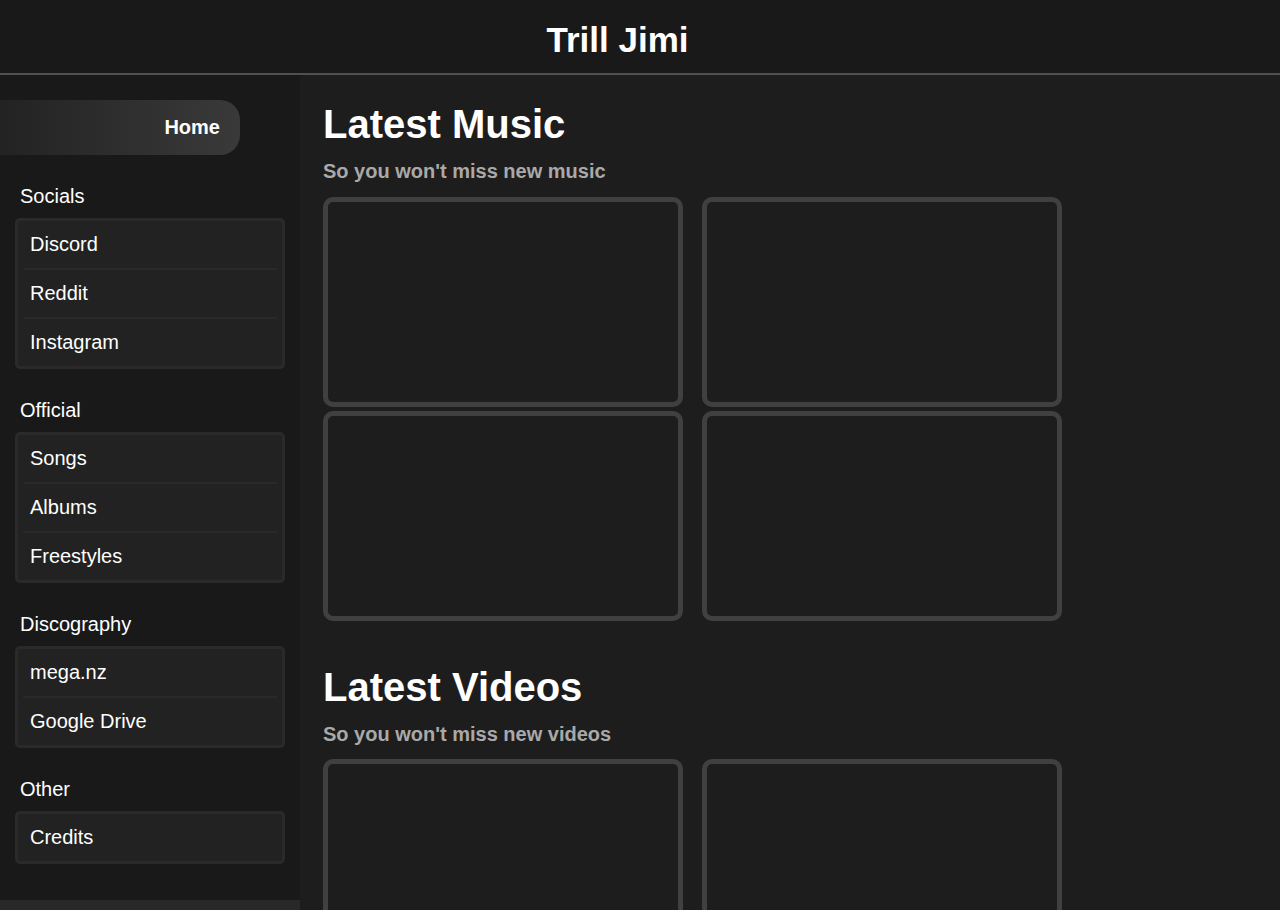
<file: index.html>
<!DOCTYPE html>
<html lang="en">
<head>
    <meta charset="UTF-8">
    <meta name="viewport" content="width=device-width, initial-scale=1.0">
    <meta name="description" content="The Official Trill Jimi Website">
    <title>Trill Jimi</title>
    <link rel="icon" href="./Logo/logo.png">
    <link rel="stylesheet" media="only screen and (orientation: landscape)" href="index.css">
    <link rel="stylesheet" media="only screen and (orientation: portrait)" href="mobile.css">
</head>

<body>
    <div class="header">
        <img src="./Essentials/Menu.png" onclick="openside()" id="menu">
        <img src="./Essentials/Close.png" onclick="closeside()" id="close">
        <h1>Trill Jimi</h1>
    </div>

    <div id="side-section-left">

        <button class="home_btn" onclick="btn_clicked('./Home/home.html')">Home</button>
        <h3 class="side-font">Socials</h3>
        <ul>
            <a href="https://discord.gg/Ps3us66R5z" target="_blank"><li>Discord</li></a>
            <hr>
            <a href="https://www.reddit.com/r/TrillJimi/" target="_blank"><li>Reddit</li></a>
            <hr>
            <a href="https://www.instagram.com/trilljimi/" target="_blank"><li>Instagram</li></a>
        </ul>

        <h3 class="side-font">Official</h3>
        <ul>
            <li onclick="btn_clicked('./Official/Songs/Songs.html')">Songs</li>
            <hr>
            <li onclick="btn_clicked('./Official/Albums/Albums.html')">Albums</li>
            <hr>
            <li onclick="btn_clicked('./Official/Freestyles/Freestyles.html')">Freestyles</li>
        </ul>

        <h3 class="side-font">Discography</h3>
        <ul>
            <a href="https://mega.nz/folder/eKJRCAIB#QG4e39N391VVx_BhRvH5bg" target = "_blank"><li>mega.nz</li></a>
            <hr>
            <a href="https://drive.google.com/drive/u/4/folders/16apwChkjEcjINLIx7pGTTcuiFfjxtSHb" target = "_blank"><li>Google Drive</li></a>
        </ul>

        <h3 class="side-font">Other</h3>
        <ul>
            <li onclick="btn_clicked('./Other/Credits/Credits.html')">Credits</li>
        </ul>
        <br>

    </div>

    <div class="main">
        <iframe src="./Home/home.html" frameborder="0" id="ifrm"></iframe>
    </div>

    <script>

        function openside() {
            document.getElementById("side-section-left").style.width = "100%";
            document.getElementById("close").style.display = "block"; 
            document.getElementById("menu").style.display = "none";
        }

        function closeside() {
            document.getElementById("side-section-left").style.width = "0%"; 
            document.getElementById("menu").style.display = "block";
            document.getElementById("close").style.display = "none";
        }

        function btn_clicked(link) {
            document.getElementById('ifrm').src = link;
            if (window.innerHeight > window.innerWidth) {
                closeside()
            }
        }

    </script>

</body>
</html>
</file>
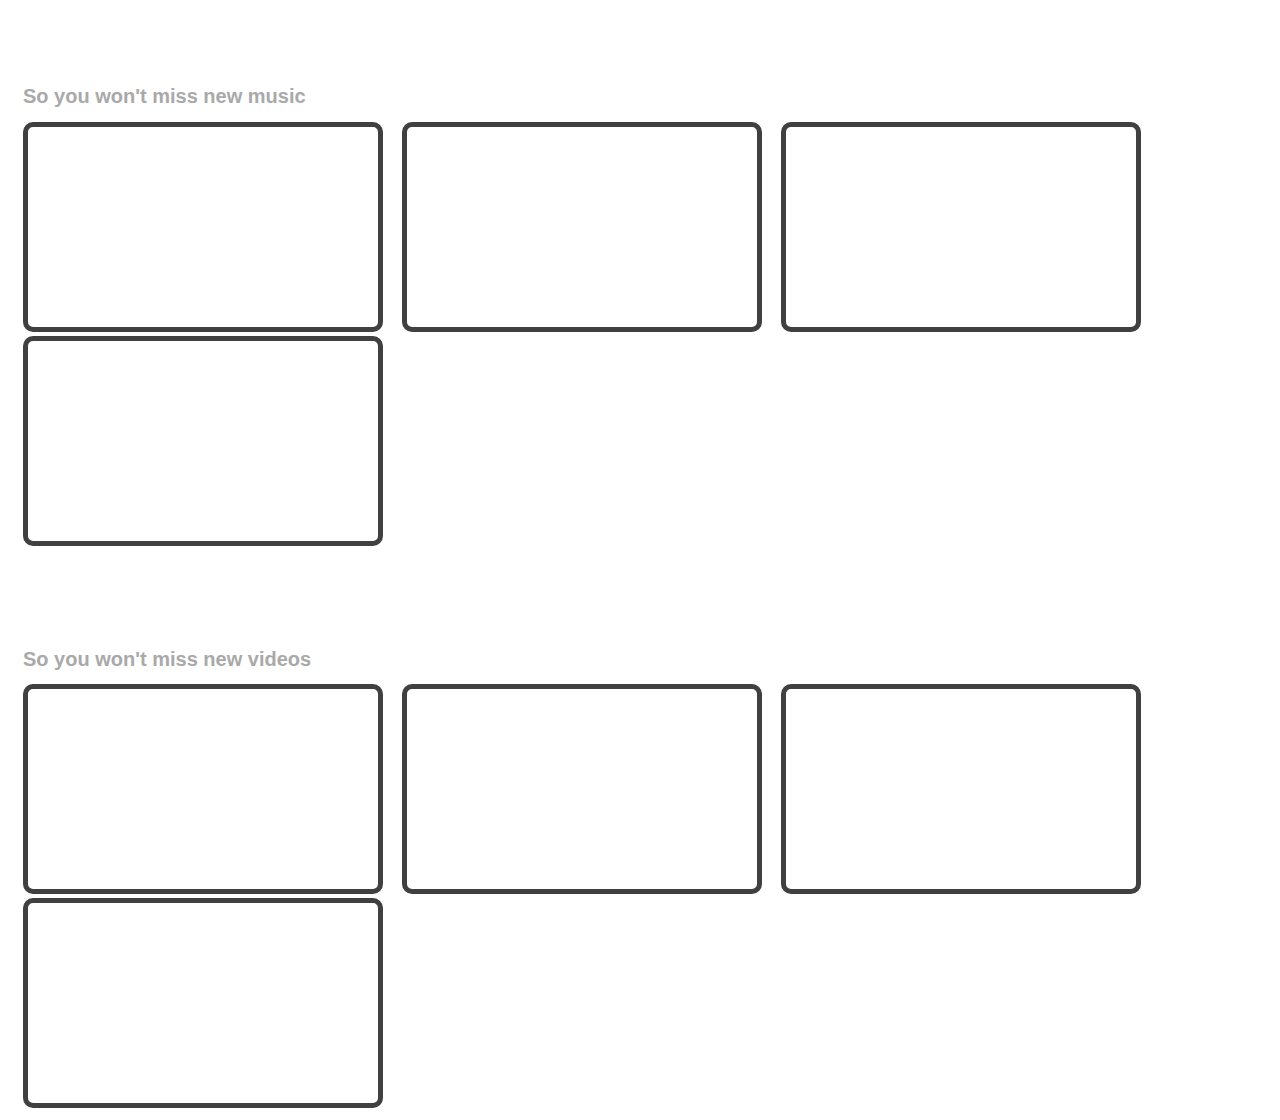
<file: home.html>
<!DOCTYPE html>
<html lang="en">
<head>
    <meta charset="UTF-8">
    <meta http-equiv="X-UA-Compatible" content="IE=edge">
    <meta name="viewport" content="width=device-width, initial-scale=1.0">
    <title>Home</title>
    <link rel="stylesheet" href="./home.css">
</head>
<body>
    <h1 class="new_music_txt">Latest Music</h1>
    <h1 class="caption">So you won't miss new music</h1>
    <div class="new_vids">
        <iframe width="350" height="200" src="https://www.youtube.com/embed/eTu8jm7jOX0" title="YouTube video player" frameborder="0" allow="accelerometer; autoplay; clipboard-write; encrypted-media; gyroscope; picture-in-picture" allowfullscreen class="new"></iframe>
        <iframe width="350" height="200" src="https://www.youtube.com/embed/4bTyl_0v5L0" title="YouTube video player" frameborder="0" allow="accelerometer; autoplay; clipboard-write; encrypted-media; gyroscope; picture-in-picture" allowfullscreen class="new"></iframe>
        <iframe width="350" height="200" src="https://www.youtube.com/embed/OudeVCvCdgk" title="YouTube video player" frameborder="0" allow="accelerometer; autoplay; clipboard-write; encrypted-media; gyroscope; picture-in-picture" allowfullscreen class="new"></iframe>
        <iframe width="350" height="200" src="https://www.youtube.com/embed/l1FdK-GQDeA" title="YouTube video player" frameborder="0" allow="accelerometer; autoplay; clipboard-write; encrypted-media; gyroscope; picture-in-picture" allowfullscreen class="new"></iframe>

        <h1 class="under_text">Latest Videos</h1>
    <h1 class="caption">So you won't miss new videos</h1>
    <div class="new_vids">
        <iframe width="350" height="200" src="https://www.youtube.com/embed/qvP0SUCO6_k" title="YouTube video player" frameborder="0" allow="accelerometer; autoplay; clipboard-write; encrypted-media; gyroscope; picture-in-picture" allowfullscreen class="new"></iframe>
        <iframe width="350" height="200" src="https://www.youtube.com/embed/AkrNxeGsobM" title="YouTube video player" frameborder="0" allow="accelerometer; autoplay; clipboard-write; encrypted-media; gyroscope; picture-in-picture" allowfullscreen class="new"></iframe>
        <iframe width="350" height="200" src="https://www.youtube.com/embed/cg2OXNsQwZI" title="YouTube video player" frameborder="0" allow="accelerometer; autoplay; clipboard-write; encrypted-media; gyroscope; picture-in-picture" allowfullscreen class="new"></iframe>
        <iframe width="350" height="200" src="https://www.youtube.com/embed/zs3EiZrj4hI" title="YouTube video player" frameborder="0" allow="accelerometer; autoplay; clipboard-write; encrypted-media; gyroscope; picture-in-picture" allowfullscreen class="new"></iframe>
</div>
</body>
</html>
</file>
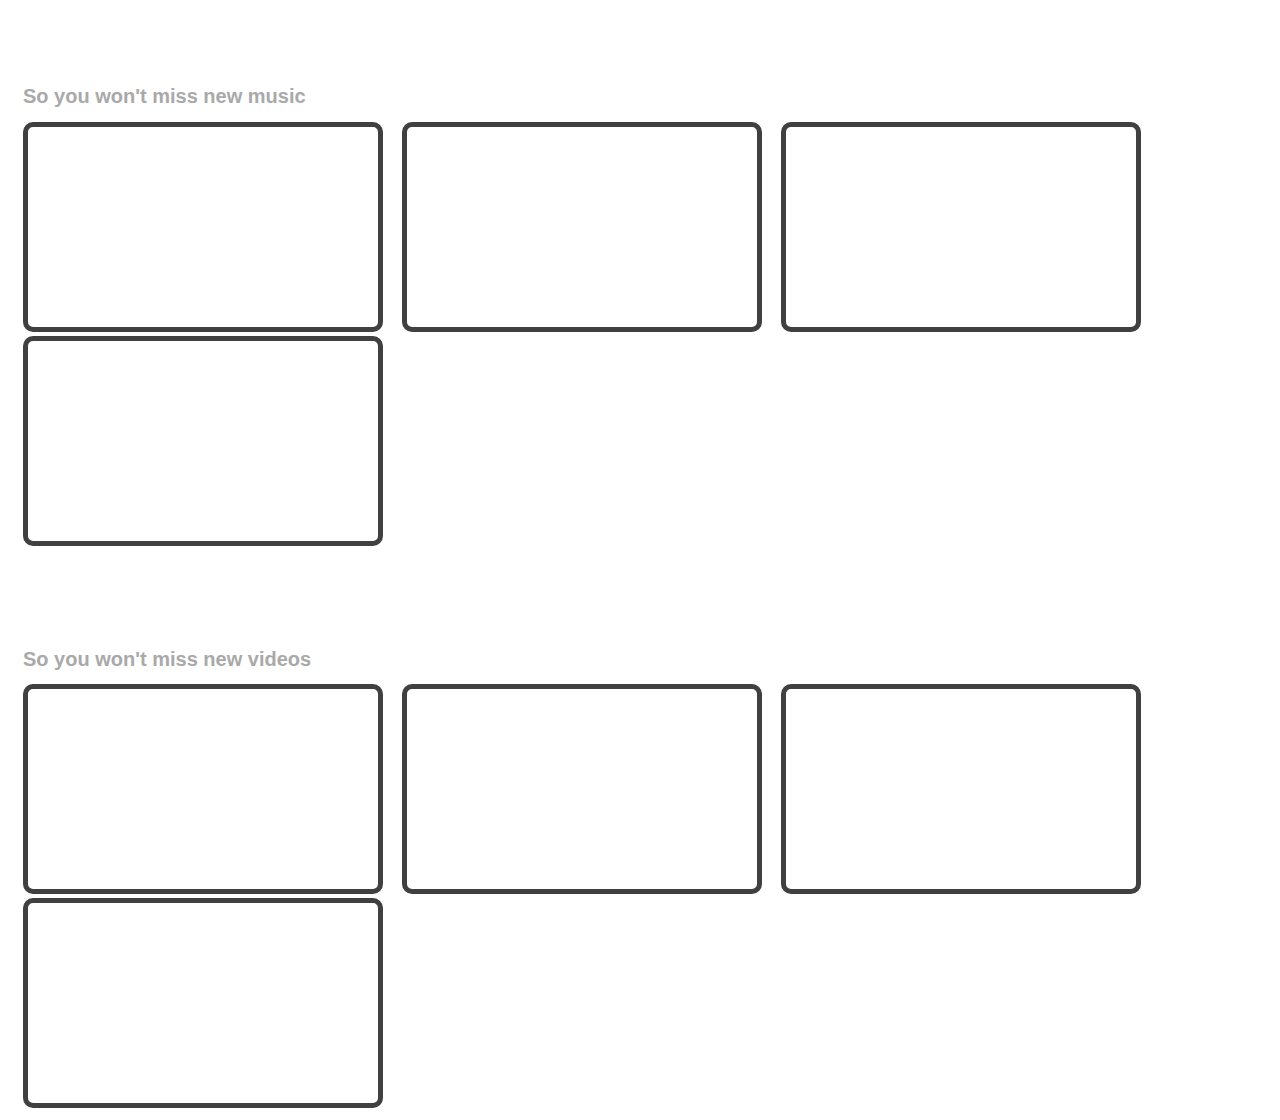
<file: Home/home.html>
<!DOCTYPE html>
<html lang="en">
<head>
    <meta charset="UTF-8">
    <meta http-equiv="X-UA-Compatible" content="IE=edge">
    <meta name="viewport" content="width=device-width, initial-scale=1.0">
    <title>Home</title>
    <link rel="stylesheet" href="./home.css">
</head>
<body>
    <h1 class="new_music_txt">Latest Music</h1>
    <h1 class="caption">So you won't miss new music</h1>
    <div class="new_vids">
        <iframe width="350" height="200" src="https://www.youtube.com/embed/eTu8jm7jOX0" title="YouTube video player" frameborder="0" allow="accelerometer; autoplay; clipboard-write; encrypted-media; gyroscope; picture-in-picture" allowfullscreen class="new"></iframe>
        <iframe width="350" height="200" src="https://www.youtube.com/embed/4bTyl_0v5L0" title="YouTube video player" frameborder="0" allow="accelerometer; autoplay; clipboard-write; encrypted-media; gyroscope; picture-in-picture" allowfullscreen class="new"></iframe>
        <iframe width="350" height="200" src="https://www.youtube.com/embed/OudeVCvCdgk" title="YouTube video player" frameborder="0" allow="accelerometer; autoplay; clipboard-write; encrypted-media; gyroscope; picture-in-picture" allowfullscreen class="new"></iframe>
        <iframe width="350" height="200" src="https://www.youtube.com/embed/l1FdK-GQDeA" title="YouTube video player" frameborder="0" allow="accelerometer; autoplay; clipboard-write; encrypted-media; gyroscope; picture-in-picture" allowfullscreen class="new"></iframe>
    </div>
        <h1 class="under_text">Latest Videos</h1>
    <h1 class="caption">So you won't miss new videos</h1>
    <div class="new_vids">
        <iframe width="350" height="200" src="https://www.youtube.com/embed/qvP0SUCO6_k" title="YouTube video player" frameborder="0" allow="accelerometer; autoplay; clipboard-write; encrypted-media; gyroscope; picture-in-picture" allowfullscreen class="new"></iframe>
        <iframe width="350" height="200" src="https://www.youtube.com/embed/AkrNxeGsobM" title="YouTube video player" frameborder="0" allow="accelerometer; autoplay; clipboard-write; encrypted-media; gyroscope; picture-in-picture" allowfullscreen class="new"></iframe>
        <iframe width="350" height="200" src="https://www.youtube.com/embed/cg2OXNsQwZI" title="YouTube video player" frameborder="0" allow="accelerometer; autoplay; clipboard-write; encrypted-media; gyroscope; picture-in-picture" allowfullscreen class="new"></iframe>
        <iframe width="350" height="200" src="https://www.youtube.com/embed/zs3EiZrj4hI" title="YouTube video player" frameborder="0" allow="accelerometer; autoplay; clipboard-write; encrypted-media; gyroscope; picture-in-picture" allowfullscreen class="new"></iframe>
    </div>
</div>
</body>
</html>
</file>
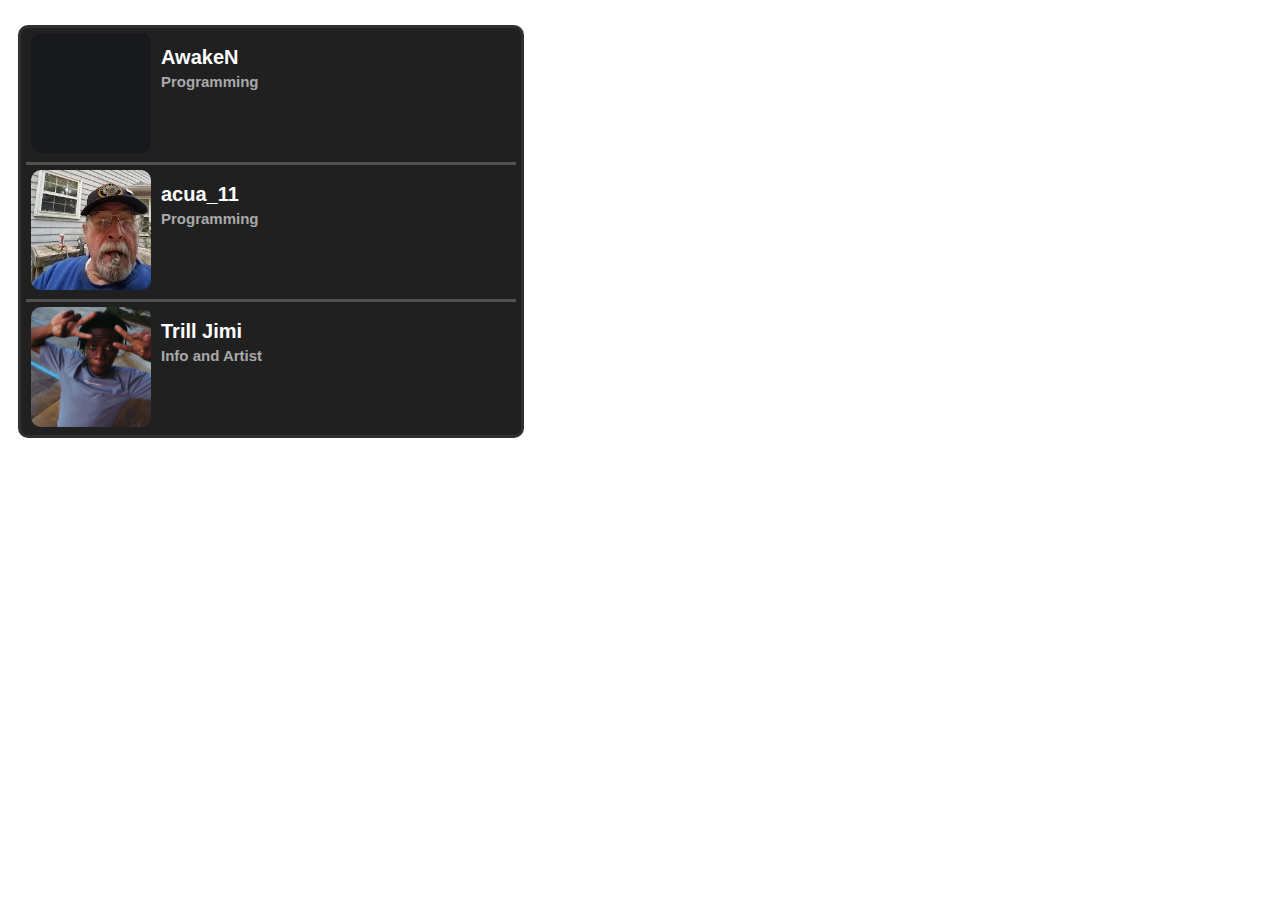
<file: Other/Credits/Credits.html>
<!DOCTYPE html>
<html lang="en">
<head>
    <meta charset="UTF-8">
    <meta http-equiv="X-UA-Compatible" content="IE=edge">
    <meta name="viewport" content="width=device-width, initial-scale=1.0">
    <title>Credits</title>
    <link rel="stylesheet" href="./Credits.css">
    <link rel="stylesheet" media="only screen and (orientation: portrait)" href="./mobile.css">
</head>
<body>
    <div class="creds">

        <a href="https://www.instagram.com/ethanpz3/" target="_blank"><div class="name"><img src="./Screenshot 2022-04-22 210047.png"><h1>AwakeN</h1><h3>Programming</h3></div></a>
        <hr>
        <div class="name"><img src="./sClnrIwM_400x400.jpg"><h1>acua_11</h1><h3>Programming</h3></div>
        <hr>
        <a href="https://www.instagram.com/trilljimi/" target="_blank"><div class="name"><img src="./avatars-PjGONIOI8sGIeBbH-nsShzA-t500x500.jpg"><h1>Trill Jimi</h1><h3>Info and Artist</h3></div></a>
    </div>
</body>
</html>
</file>
<file: index.css>
:root {
    --header-height: 75px !important;
    --sidebar-width: 300px;
}

* {
    user-select: none;
}

body {
    background-color: #282828;
    padding: 0;
    margin: 0;
    height: 100vh;
    overflow: hidden;
}

.header {
    position: static;
    padding: 0;
    margin: 0;
    background: #191919;
    color: white;
    border-bottom: solid 2px #505050;
    z-index: 1;
    height: var(--header-height);
    box-sizing: border-box;
    overflow: hidden;
}

.header > h1 {
    margin-top: 20px;
    margin-right: 45px;
    padding: 0;
    font-size: 35px;
    text-align: center;
    font-family: sans-serif;
}

#side-section-left {
    height: calc(100% - var(--header-height));
    width: var(--sidebar-width) !important;
    color: white;
    padding: 0;
    margin: 0;
    background-color: #191919;
    text-decoration: none;
    font-family: sans-serif;
    z-index: 0;
    float: left;
    box-sizing: border-box;
    overflow: auto;
}

ul {
    border-style: solid;
    border-radius: 5px;
    border-color: #40404040;
    list-style-type: none;
    padding-left: 0;
    padding: 5px;
    margin: 0 15px;
    background-color: #40404040;
    box-sizing: border-box;
}

li {
    border-radius: 5px;
    font-size: 20px;
    padding: 7px;
}

a {
    text-decoration: none;
    color: white;
}

li:hover {
    background-color: #ffffff10;
    cursor: default;
}

.side-font {
    font-size: 20px;
    margin: 10px;
    font-weight: normal;
    text-align: left;
    margin-left: 20px;
    margin-top: 30px;
}

hr {
    display: block;
    background-color: #40404040;
    border: none;
    height: 2px;
    margin: 5px 0;
}

.home_btn {
    display: inline-block;
    background: linear-gradient(to right, #40404040, #505050 );
    background-size: 200%;
    background-position-x: 0;
    color: white;
    border: none;
    width: 80%;
    height: 55px;
    font-size: 20px;
    font-weight: bold;
    text-align: right;
    border-radius: 0 20px 20px 0;
    padding-right: 20px;
    margin-top: 25px;
    transition: all 0.5s 0s linear;
}

.home_btn:hover {
    background-position: 100%;
}

.main {
    background-color: #00000046;
    width: calc(100% - var(--sidebar-width));
    height: calc(100% - var(--header-height) + 10px);
    margin: 0;
    padding: 0;
    float: right;
    overflow: hidden;
}

.main > iframe {
    padding: 0;
    margin: 0;
    box-sizing: border-box;
    width: 100%;
    height: 100%;
}

#menu {
    width: 50px;
    height: 50px;
    float: left;
    margin-top: 12px;
    display: none !important;
}

#close {
    width: 50px;
    height: 50px;
    float: left;
    margin-top: 12px;
    display: none !important;
}

::-webkit-scrollbar {
    -ms-overflow-style: none;  /* Internet Explorer 10+ */
    scrollbar-width: none;  /* Firefox */
}
::-webkit-scrollbar { 
    display: none;  /* Safari and Chrome */
}
</file>
<file: mobile.css>
:root {
    --header-height: 63px;
    --sidebar-width: 300px;
}

* {
    user-select: none;
}

html {
    height: 100%;
    overflow: hidden;
}

body {
    background-color: #282828;
    padding: 0;
    margin: 0;
    height: 100%;
    overflow: hidden;
}

.header {
    position: relative;
    padding: 0;
    margin: 0;
    background: #191919;
    color: white;
    box-shadow: 0 10px 50px -5px black;
    z-index: 0;
    height: var(--header-height);
}

.header > h1 {
    position: absolute;
    left: 0;
    line-height: var(--header-height);
    width: 100%;
    margin: 0;
    padding: 0;
    font-size: 35px;
    text-align: center;
    font-family: Arial, Helvetica, sans-serif;
}

#side-section-left {
    position: absolute;
    top: calc(var(--header-height));
    height: calc(100% - var(--header-height) + 10px);
    width: 0%;
    color: white;
    padding: 0;
    margin: 0;
    background-color: #191919e8;
    backdrop-filter: blur(20px);
    text-decoration: none;
    font-family: sans-serif;
    z-index: 0;
    float: left;
    box-sizing: border-box;
    overflow: auto;
}

ul {
    border-style: solid;
    border-radius: 5px;
    border-color: #40404040;
    list-style-type: none;
    padding-left: 0;
    padding: 5px;
    margin: 0 15px;
    background-color: #40404040;
    box-sizing: border-box;
}

li {
    border-radius: 5px;
    font-size: 20px;
    padding: 7px;
}

a {
    text-decoration: none;
    color: white;
}

li:hover {
    background-color: #ffffff10;
    cursor: default;
}

.side-font {
    font-size: 20px;
    margin: 10px;
    font-weight: normal;
    text-align: left;
    margin-left: 20px;
    margin-top: 30px;
}

hr {
    display: block;
    background-color: #40404040;
    border: none;
    height: 2px;
    margin: 5px 0;
}

.home_btn {
    display: inline-block;
    background: linear-gradient(to right, #40404040, #505050 );
    background-size: 200%;
    background-position-x: 0;
    color: white;
    border: none;
    width: 80%;
    height: 55px;
    font-size: 20px;
    font-weight: bold;
    text-align: right;
    border-radius: 0 20px 20px 0;
    padding-right: 20px;
    margin-top: 25px;
    transition: all 0.5s 0s linear;
}

.home_btn:hover {
    background-position: 100%;
}

.main {
    background-color: #00000046;
    width: 100%;
    height: calc(100% - var(--header-height) + 10px);
    margin: 0;
    padding: 0;
    float: right;
    overflow: hidden;
}

.main > iframe {
    padding: 0;
    margin: 0;
    box-sizing: border-box;
    width: 100%;
    height: 100%;
}

#menu {
    position: relative;
    top: calc(50% - 50px / 2);
    left: 25px;
    width: 50px;
    height: 50px;
    float: left;
    margin: 0;
    padding: 0;
    display: block;
    z-index: 1;
}

#close {
    position: relative;
    top: calc(50% - 50px / 2);
    left: 25px;
    width: 50px;
    height: 50px;
    float: left;
    margin: 0;
    padding: 0;
    display: none;
    z-index: 1;
}

::-webkit-scrollbar {
    -ms-overflow-style: none;  /* Internet Explorer 10+ */
    scrollbar-width: none;  /* Firefox */
}
::-webkit-scrollbar { 
    display: none;  /* Safari and Chrome */
}
</file>
<file: home.css>
.new_music_txt {
    color: white;
    font-family: sans-serif;
    margin-left: 15px;
    font-size: 40px;
    margin-bottom: 0;
}

.caption {
    color: darkgray;
    font-family: sans-serif;
    margin-left: 15px;
    font-size: 20px;
}

.new {
    border-style: solid; 
    border-width: 5px; 
    border-radius: 10px; 
    color: #404040;
    margin-left: 15px;
}

.under_text {
    color: white;
    font-family: sans-serif;
    margin-left: 15px;
    font-size: 40px;
    margin-bottom: 0;
    margin-top: 40px;
}
</file>
<file: Home/home.css>
.new_music_txt {
    color: white;
    font-family: sans-serif;
    margin-left: 15px;
    font-size: 40px;
    margin-bottom: 0;
}

.caption {
    color: darkgray;
    font-family: sans-serif;
    margin-left: 15px;
    font-size: 20px;
}

.new {
    border-style: solid; 
    border-width: 5px; 
    border-radius: 10px; 
    color: #404040;
    margin-left: 15px;
}

.under_text {
    color: white;
    font-family: sans-serif;
    margin-left: 15px;
    font-size: 40px;
    margin-bottom: 0;
    margin-top: 40px;
}
</file>
<file: Other/Credits/Credits.css>
.creds {
    border-style: solid;
    border-width: 3px;
    border-radius: 10px;
    border-color: #303030;
    width: 500px;
    height: 407px;
    background-color: #202020;
    margin-left: 10px;
    margin-top: 25px;
}

a {
    cursor: default;
    text-decoration: none;
}

img {
    width: 120px;
    height: 120px;
    border-radius: 10px;
    margin-bottom: 0;
    margin-left: 5px;
}

hr {
    display: block;
    background-color: #505050;
    border: none;
    height: 3px;
    margin: 5px;
}

h1 {
    display: inline-block;
    color: white;
    font-family: sans-serif;
    font-size: 20px;
    margin-left: 10px;
    margin-bottom: 0;
    position: absolute;
}

h3 {
    display: inline-block;
    color: darkgray;
    font-family: sans-serif;
    font-size: 15px;
    margin-left: 10px;
    margin-top: 40px;
    margin-bottom: 0;
    position: absolute;
}

.name {
    margin: 5px;
    user-select: none;
}

.name:hover {
    background-color: #505050;
    border-radius: 5px;
}
</file>
<file: Other/Credits/mobile.css>
.creds {
    border-style: solid;
    border-width: 3px;
    border-radius: 10px;
    border-color: #303030;
    width: 350px;
    height: 407px;
    background-color: #202020;
    margin-left: 10px;
    margin-top: 25px;
}

a {
    cursor: default;
    text-decoration: none;
}

img {
    width: 120px;
    height: 120px;
    border-radius: 10px;
    margin-bottom: 0;
    margin-left: 5px;
}

hr {
    display: block;
    background-color: #505050;
    border: none;
    height: 3px;
    margin: 5px;
}

h1 {
    display: inline-block;
    color: white;
    font-family: sans-serif;
    font-size: 20px;
    margin-left: 10px;
    margin-bottom: 0;
    position: absolute;
}

h3 {
    display: inline-block;
    color: darkgray;
    font-family: sans-serif;
    font-size: 15px;
    margin-left: 10px;
    margin-top: 40px;
    margin-bottom: 0;
    position: absolute;
}

.name {
    margin: 5px;
    user-select: none;
}

.name:hover {
    background-color: #505050;
    border-radius: 5px;
}
</file>
